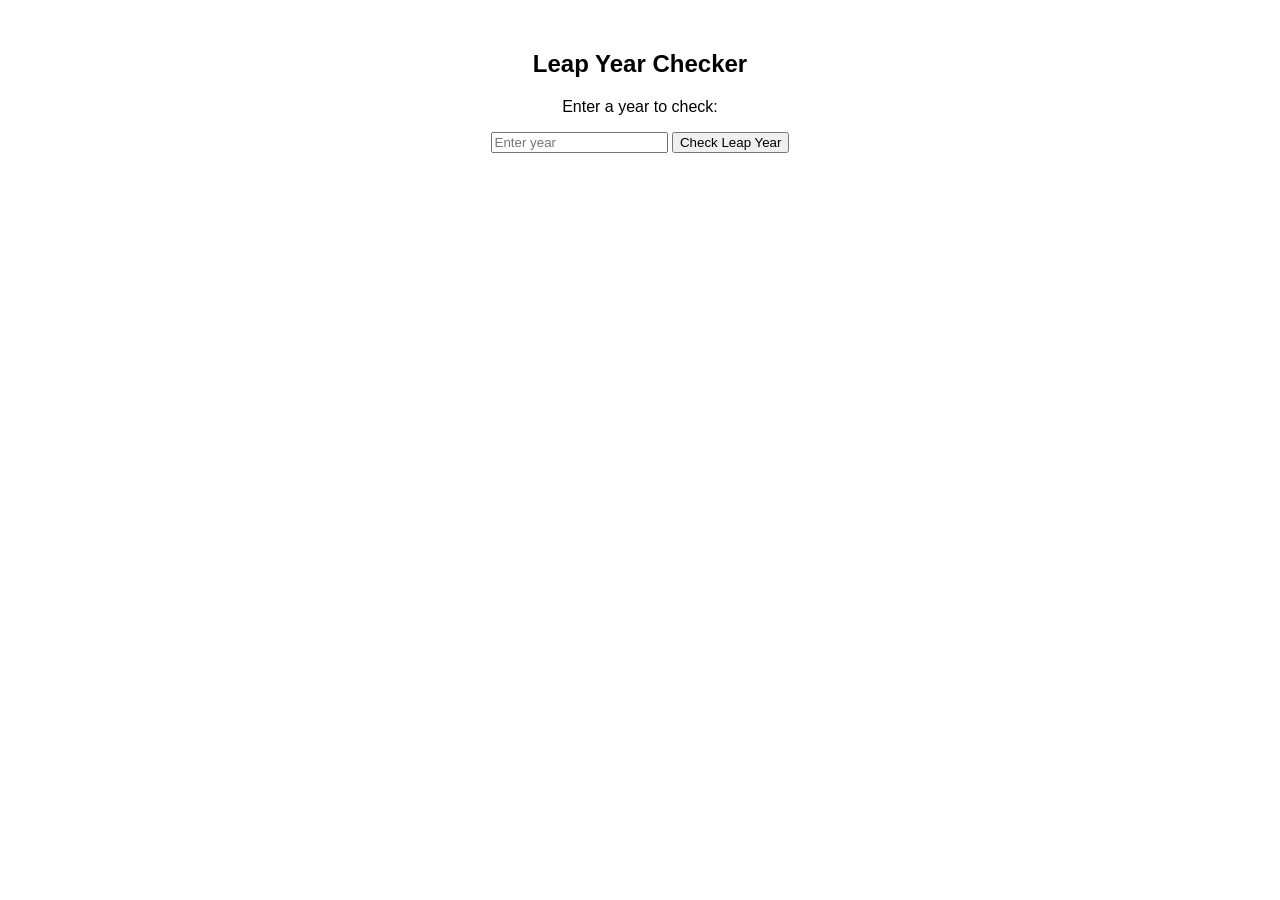
<file: kiemtranamnhuam.html>
<!DOCTYPE html>
<html lang="en">
<head>
    <meta charset="UTF-8">
    <meta name="viewport" content="width=device-width, initial-scale=1.0">
    <title>Leap Year Checker</title>
    <style>
        body {
            font-family: Arial, sans-serif;
            text-align: center;
            margin: 50px;
        }
    </style>
</head>
<body>
    <h2>Leap Year Checker</h2>
    <p>Enter a year to check:</p>
    <input type="text" id="yearInput" placeholder="Enter year">
    <button onclick="checkYear()">Check Leap Year</button>
    <p id="result"></p>
</body>
</html>
</file>
